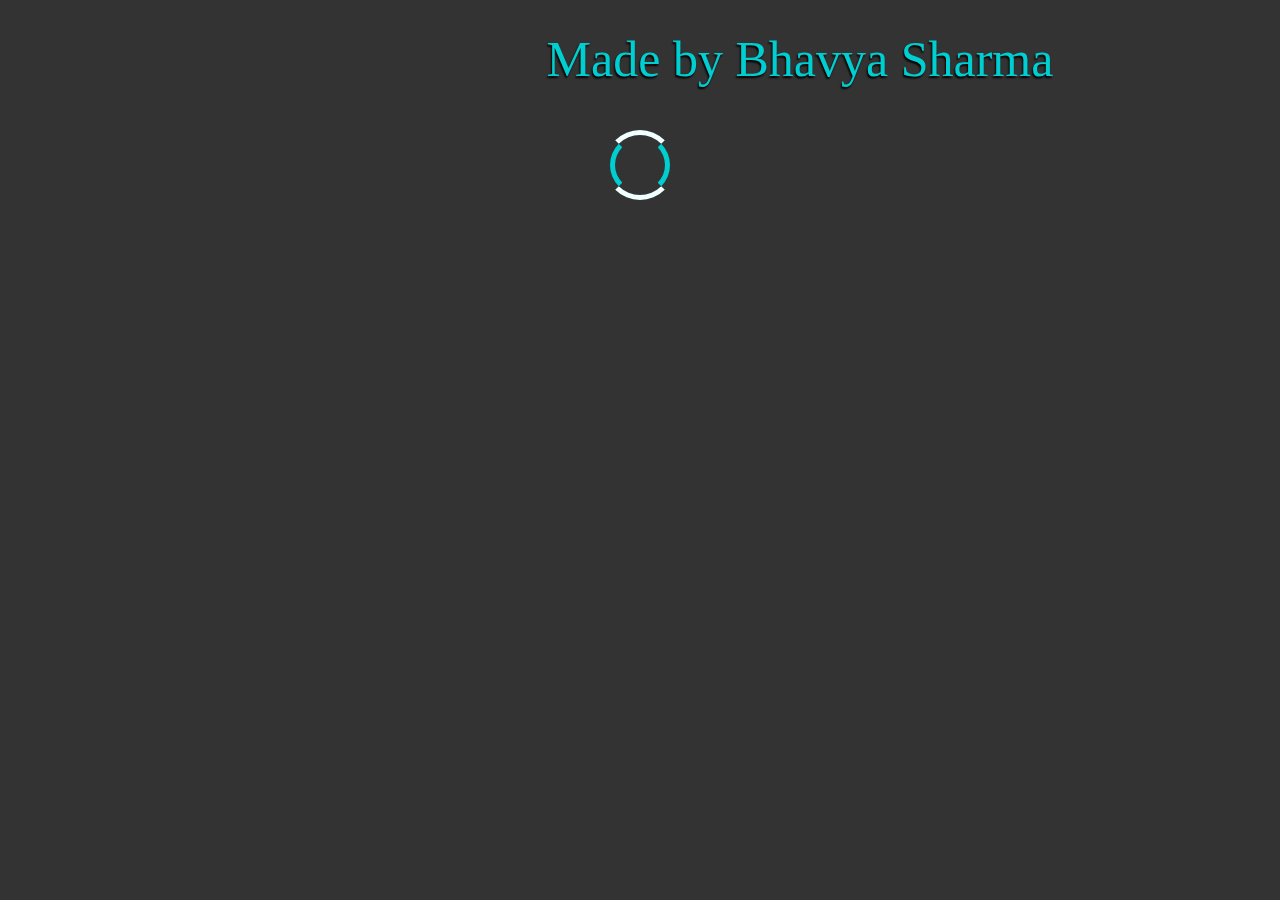
<file: index.html>
<!DOCTYPE html>
<html lang="en">
    <head>
        <meta charset="utf-8">
        <link rel="stylesheet" href="style.css">
    </head>
    <body>
        <div class="preload">
            <div class="logo">
                <span style="color: darkturquoise;">Made by Bhavya Sharma </span>
                <br><br><br>
            </div>
            <div class="loader-frame">
                <!-- Loader 1-->
                <div class="loader1" id="loader1"></div>
                <div class="loader2" id="loader2"></div>
            </div>
        </div>  
        <script src="script.js"></script>
    </body>
</html>
</file>
<file: style.css>
* {box-sizing: border-box;}
body {
    margin: 0;
    padding: 0;
    font-family: #333;
}
.preload {
    width: 100%;
    height: 100%;
    background: #333;
    position: fixed;
    top: 0;
    left: 0;
    z-index: 1;
}
.logo{
    width: 800px;
    height: 100px;
    font-size: 50px;
    text-shadow: -1px 2px 2px #000;
    text-align: center;
    margin-left: 400px;
    margin-top: 30px;
    color: azure;
}
.loader-frame{
    width: 70px;
    height: 70px;
    margin: auto;
    position: relative;
}
.loader1, .loader2 {
    position: absolute;
    border: 5px solid transparent;
    border-radius: 50%;
}
.loader1 {
    width: 70px;
    height: 70px;
    border-top: 5px solid azure;
    border-bottom: 5px solid azure;
    animation: clockwisespin 2s linear 3;
}
.loader2 {
    width: 60px;
    height: 60px;
    border-left: 5px solid darkturquoise;
    border-right: 5px solid darkturquoise;
    top: 5px; left: 5px; 
    animation: anticlockwisespin 2s linear 3;
}

@keyframes clockwisespin {
    from {transform: rotate(0deg);}
    to {transform: rotate(360deg);}
}
@keyframes anticlockwisespin {
    from {transform: rotate(0deg);}
    to {transform: rotate(-360deg);}
}
@keyframes fadeout {
    from {opacity: 1;}
    to {opacity: 0;}
}
</file>
